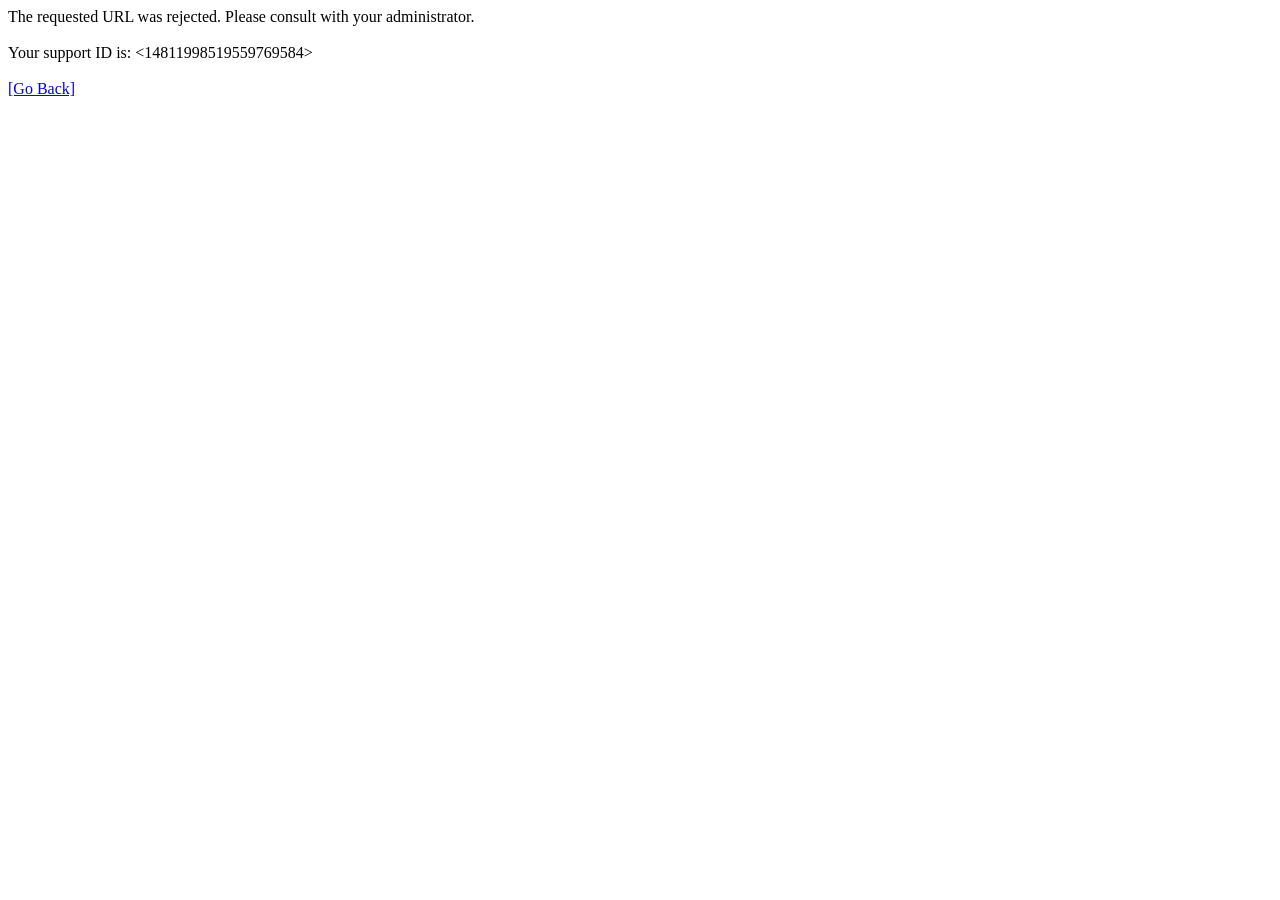
<file: docs/ieee_template/template_page.html>
<html><head><title>Request Rejected</title></head><body>The requested URL was rejected. Please consult with your administrator.<br><br>Your support ID is: <14811998519559769584><br><br><a href='javascript:history.back();'>[Go Back]</body></html>
</file>
